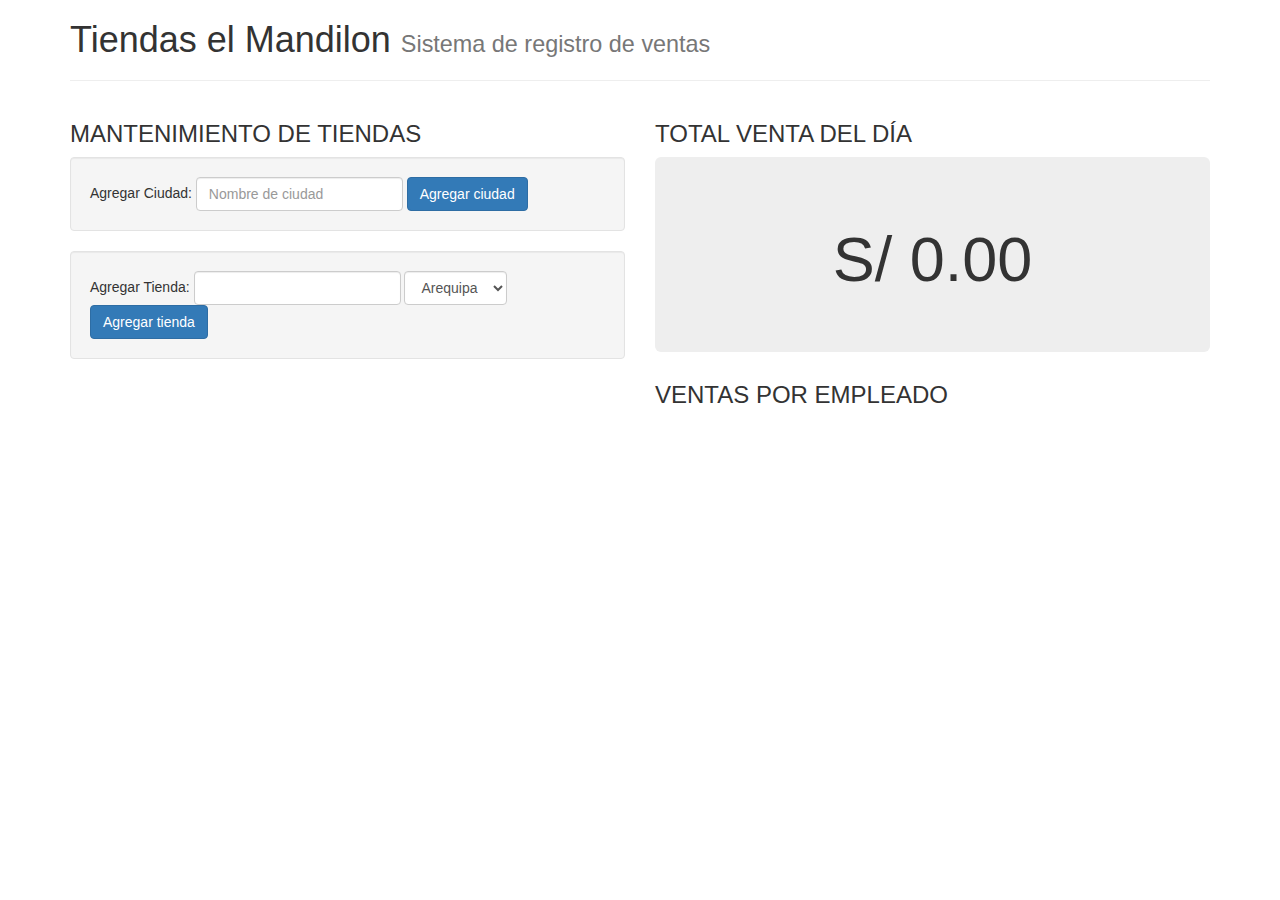
<file: Nueva carpeta/index.html>
<!DOCTYPE html>
<html lang="en">

<head>
	<meta charset="UTF-8">
	<title>Tiendas el Mandilon</title>
	<link rel="stylesheet" href="css/bootstrap.min.css">
	<link rel="stylesheet" href="css/main.css">
</head>

<body>
	<div class="container">
		<div class="header">
			<h1>Tiendas el Mandilon <small>Sistema de registro de ventas</small></h1>
		</div>

		<hr>
		<div class="row">
			<div class="col-md-6">
				<h3>MANTENIMIENTO DE TIENDAS</h3>
				<div class="well form-inline">
					Agregar Ciudad:
					<input type="text" id="nombre_ciudad" class="form-control" placeholder="Nombre de ciudad">
					<button type="button" class="btn btn-primary" name="button" onclick="agregarCiudad()">Agregar ciudad</button>
				</div>
				<div class="well form-inline">
					Agregar Tienda:
					<input type="text" id="nombre_tienda" class="form-control">
					<select name="select_ciudad" id="select_ciudad" class="form-control">
						<option value="0">Arequipa</option>
						<option value="1">Lima</option>
					</select>
					<button class="btn btn-primary" type="button" name="button" onclick="agregarTienda()">Agregar tienda</button>
				</div>
			</div>
			<div class="col-md-6">
				<h3>TOTAL VENTA DEL DÍA</h3>
				<div class="jumbotron text-center">
					<h1>S/ <span id="venta_anual">0.00</span></h1>
				</div>
				<h3>VENTAS POR EMPLEADO</h3>
				<div id="ciudades"></div>
			</div>
		</div>
	</div>

	<script src="https://ajax.googleapis.com/ajax/libs/jquery/1.9.1/jquery.min.js"></script>
	<script src="js/bootstrap.min.js"></script>
	<script type="text/javascript" src="main_objetos.js"></script>
</body>

</html>
</file>
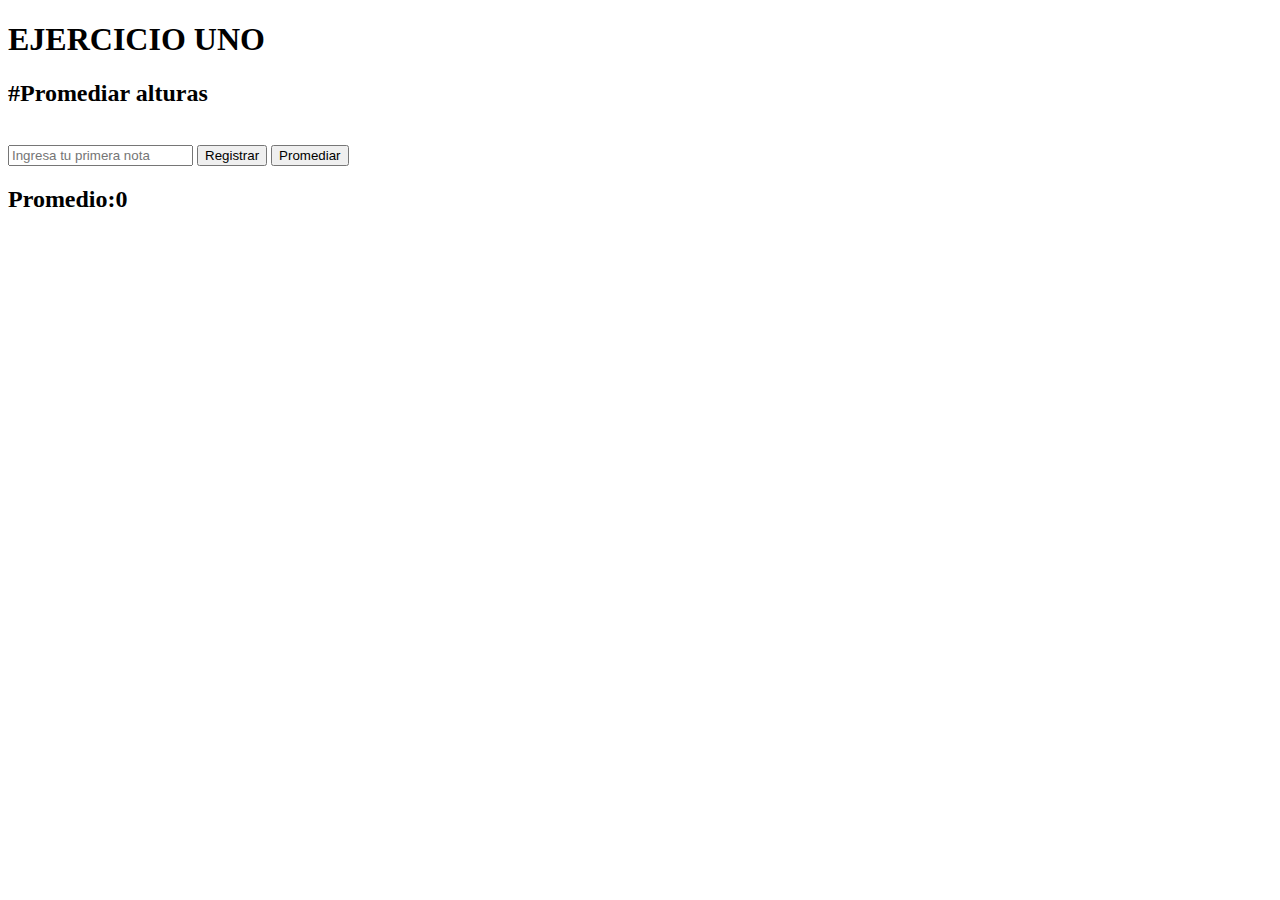
<file: Ejercicio 1- Promedio de personas/Problema/index.html>
<!DOCTYPE html>
<html lang="en"></html>
<head>
  <meta charset="UTF-8"/>
  <title>Document</title>
  <link rel="stylesheet" href="https://maxcdn.bootstrapcdn.com/bootstrap/3.3.6/css/bootstrap.min.css" integrity="sha384-1q8mTJOASx8j1Au+a5WDVnPi2lkFfwwEAa8hDDdjZlpLegxhjVME1fgjWPGmkzs7" crossorigin="anonymous"/>
</head>
<body class="text-center"><strong>
    <h1>EJERCICIO UNO</h1></strong>
  <h2>#Promediar alturas</h2>
  <div class="operacion"><br/>
    <input id="dato" type="text" placeholder="Ingresa tu primera nota" class="btn btn-warning"/>
    <button type="button" onclick="registrarEstatura()">Registrar</button>
    <button type="button" onclick="promediar()">Promediar</button>
    <ul id="mostrarDatos"></ul>
    <h2 id="resultado">Promedio:0</h2>
  </div>
  <script type="text/javascript" src="main.js"></script>
</body>
</file>
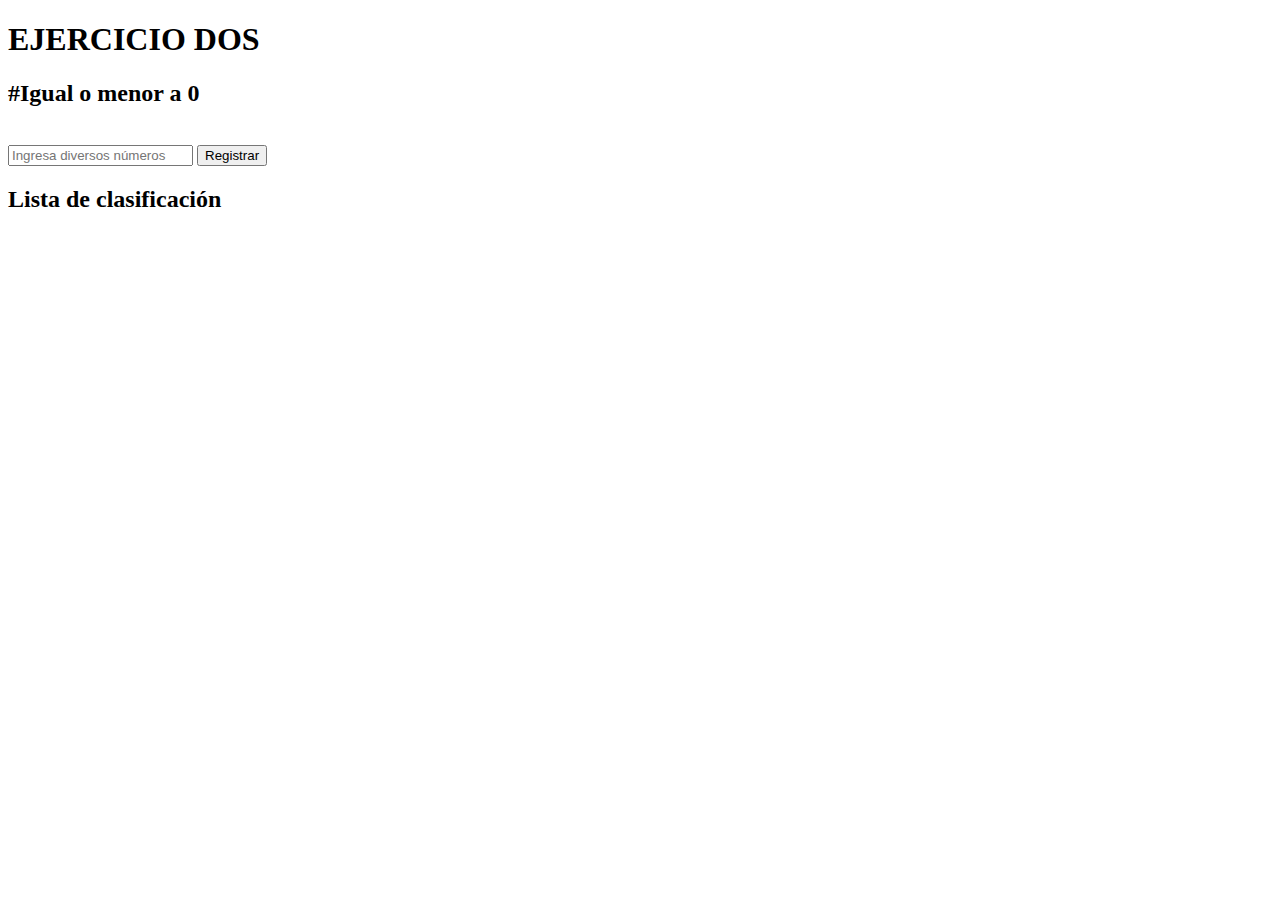
<file: Ejercicio 2 - Igual o menor a 0/Problema/index.html>
<!DOCTYPE html>
<html lang="en"></html>
<head>
  <meta charset="UTF-8"/>
  <title>Igual o menor a 0</title>
  <link rel="stylesheet" href="https://maxcdn.bootstrapcdn.com/bootstrap/3.3.6/css/bootstrap.min.css" integrity="sha384-1q8mTJOASx8j1Au+a5WDVnPi2lkFfwwEAa8hDDdjZlpLegxhjVME1fgjWPGmkzs7" crossorigin="anonymous"/>
</head>
<body class="text-center"><strong>
    <h1>EJERCICIO DOS</h1></strong>
  <h2>#Igual o menor a 0</h2>
  <div class="operacion"><br/>
    <input id="dato" type="text" placeholder="Ingresa diversos números" class="btn btn-warning"/>
    <button type="button" onclick="registrarNumeros()">Registrar</button>
    <h2>Lista de clasificación</h2><br/><br/>
    <p id="resultadoMenor" class="col-md-6"></p>
    <p id="resultadoMayor" class="col-md-6"></p>
  </div>
  <script type="text/javascript" src="main.js"></script>
</body>
</file>
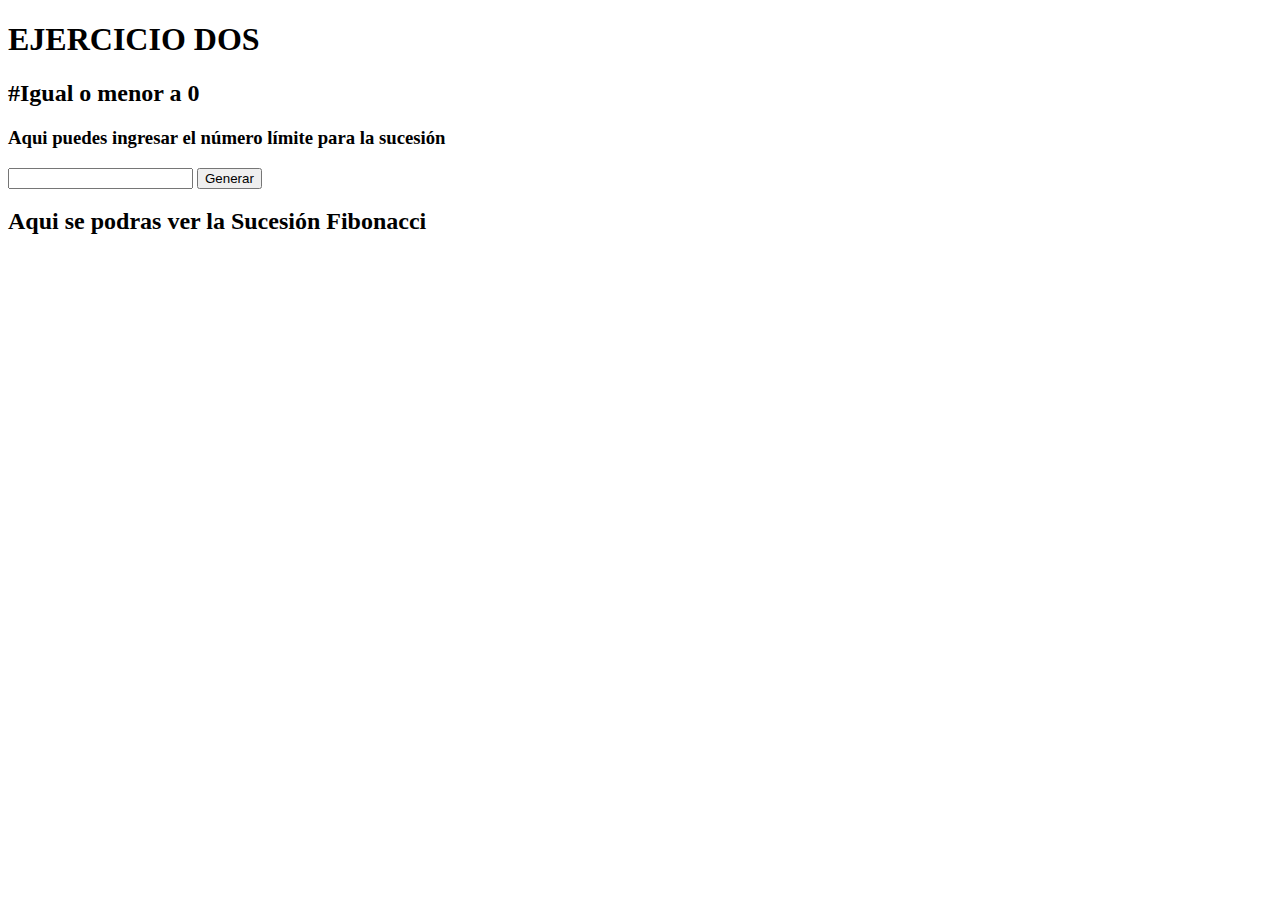
<file: Ejercicio 3 - Sucesión de Fibonacci/Problema/index.html>
<!DOCTYPE html>
<html lang="en"></html>
<head>
  <meta charset="UTF-8"/>
  <title>Sucesión Fibonacci</title>
</head>
<body class="text-center"><strong>
    <h1>EJERCICIO DOS</h1>
    <h2>#Igual o menor a 0</h2></strong>
  <div class="operacion">
    <h3>Aqui puedes ingresar el número límite para la sucesión</h3>
    <input id="dato"/>
    <button type="text" onclick="calcular()">Generar</button>
    <h2>Aqui se podras ver la Sucesión Fibonacci</h2>
    <p id="resultado"> </p>
  </div>
  <script type="text/javascript" src="main.js"></script>
</body>
</file>
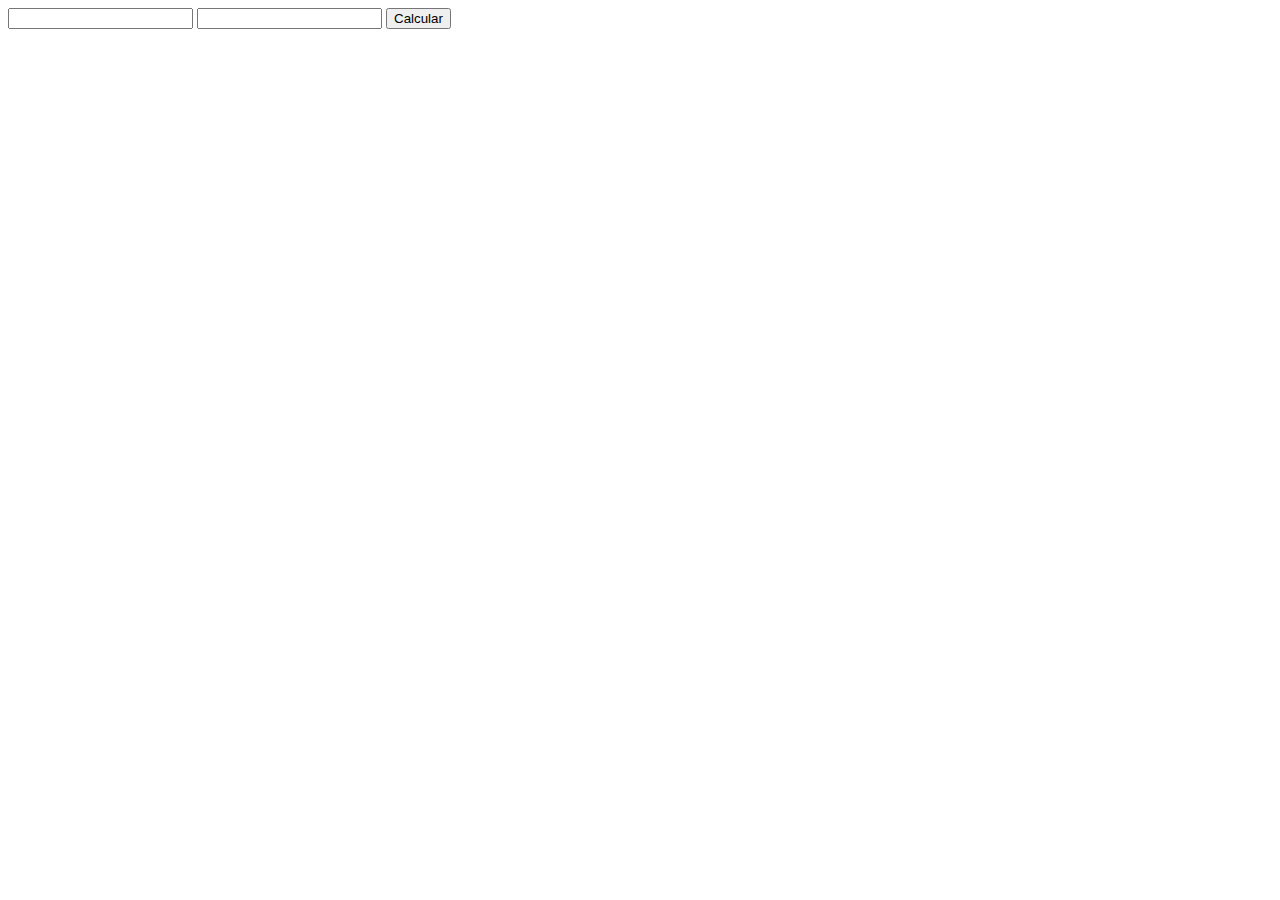
<file: Ejercicio 4 - Aguascalientes-Zacatecas/Problema/index.html>
<!DOCTYPE html>
<html lang="en"></html>
<head>
  <meta charset="UTF-8"/>
  <title>Aguascalientes-Zacatecas</title>
</head>
<body>
  <input id="a"/>
  <input id="b"/>
  <button onclick="calcular()">Calcular</button>
  <p id="mostrar"></p>
</body>
<script type="text/javascript" src="main.js"></script>
</file>
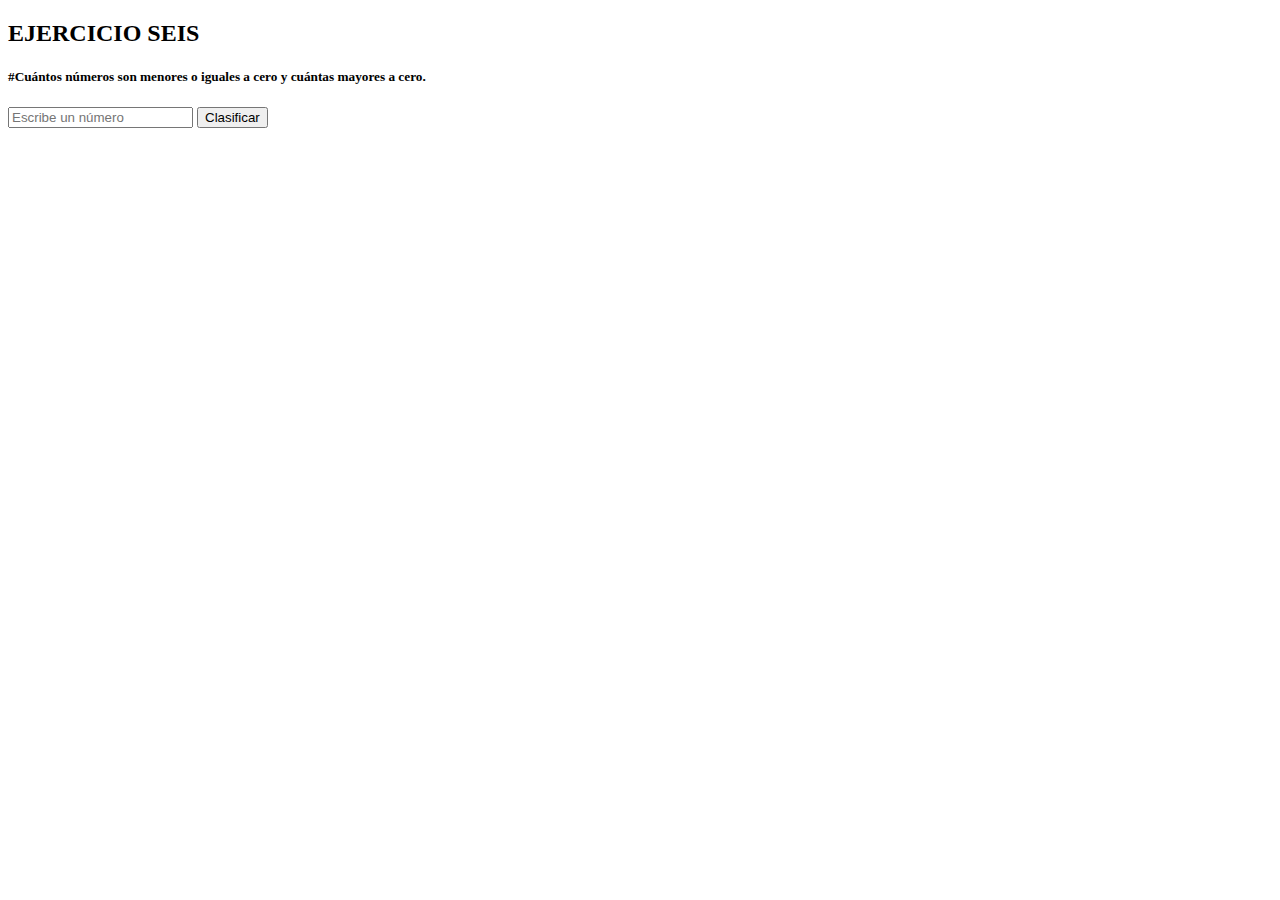
<file: Ejercicio 6 - Mayores a 0/Problema/index.html>
<!DOCTYPE html>
<html lang="en"></html>
<head>
  <meta charset="UTF-8"/>
  <title>Mayores a 0</title>
  <link rel="stylesheet" href="https://maxcdn.bootstrapcdn.com/bootstrap/3.3.6/css/bootstrap.min.css" integrity="sha384-1q8mTJOASx8j1Au+a5WDVnPi2lkFfwwEAa8hDDdjZlpLegxhjVME1fgjWPGmkzs7" crossorigin="anonymous"/>
</head>
<body class="text-center">
  <h2>EJERCICIO SEIS</h2>
  <h5>#Cuántos números son menores o iguales a cero y cuántas mayores a cero.</h5>
  <input id="numero" placeholder="Escribe un número"/>
  <button onclick="identificar()" class="btn btn-warning">Clasificar</button>
  <div class="row">
    <h1 id="grande" class="alert alert-warning"></h1>
  </div>
  <div class="row">
    <div id="a" class="col-md-4 thumbnail"></div>
    <div id="b" class="col-md-4 thumbnail"></div>
    <div id="c" class="col-md-4 thumbnail"></div>
  </div>
  <script src="main.js"></script>
</body>
</file>
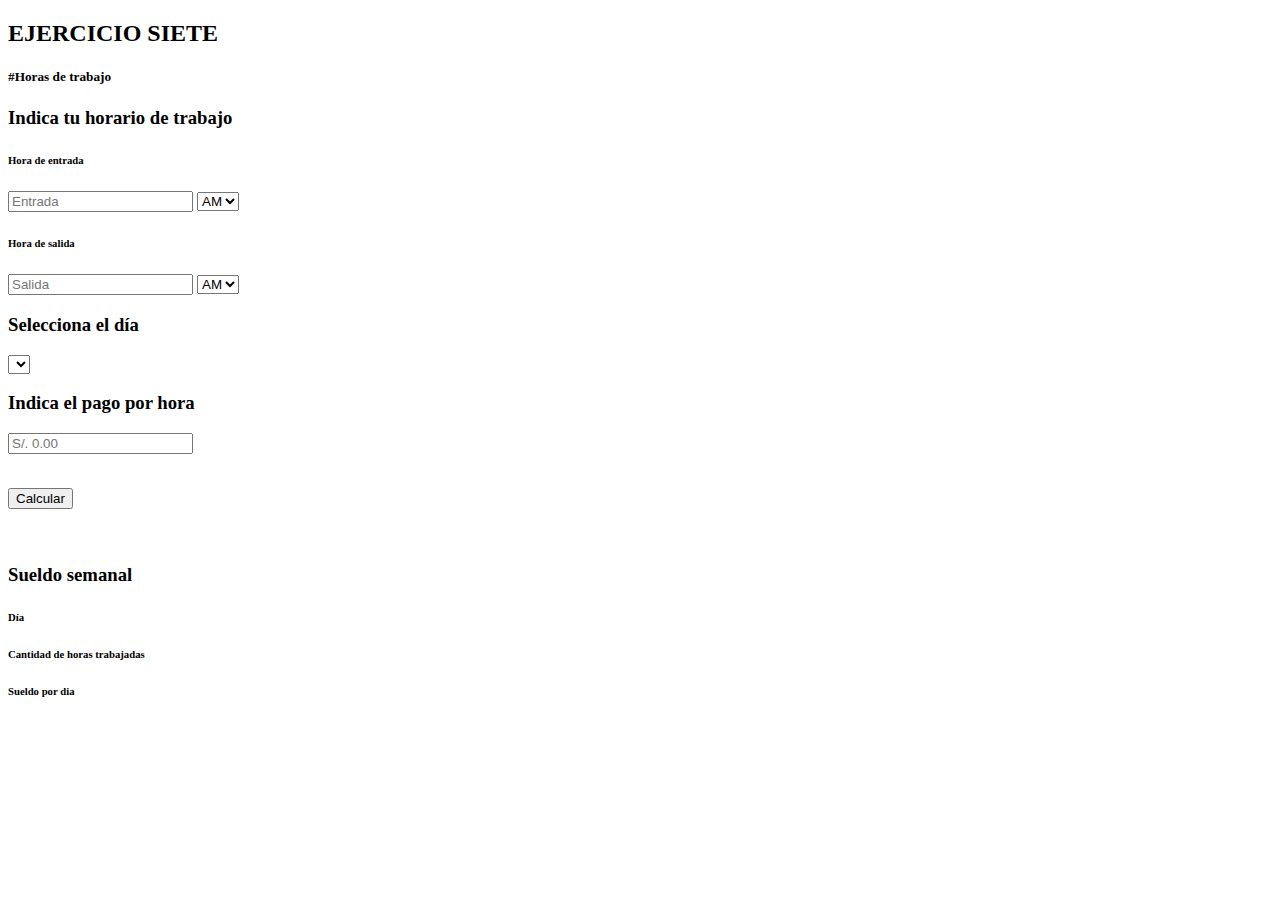
<file: Ejercicio 7 - Horas de trabajo/Problema/index.html>
<!DOCTYPE html>
<html lang="en"></html>
<head>
  <meta charset="UTF-8"/>
  <title>Horas de trabajo</title>
  <link rel="stylesheet" href="https://maxcdn.bootstrapcdn.com/bootstrap/3.3.6/css/bootstrap.min.css" integrity="sha384-1q8mTJOASx8j1Au+a5WDVnPi2lkFfwwEAa8hDDdjZlpLegxhjVME1fgjWPGmkzs7" crossorigin="anonymous"/>
</head>
<body>
  <div class="container">
    <h2 class="text-center">EJERCICIO SIETE</h2>
    <h5 class="text-center">#Horas de trabajo</h5>
    <div class="row">
      <div class="col-md-6">
        <h3>Indica tu horario de trabajo</h3>
        <h6>Hora de entrada </h6>
        <input id="inicio" placeholder="Entrada"/>
        <select id="a">
          <option value="0">AM</option>
          <option value="1">PM</option>
        </select>
        <h6>Hora de salida</h6>
        <input id="final" placeholder="Salida"/>
        <select id="b">
          <option value="0">AM</option>
          <option value="1">PM</option>
        </select>
        <h3>Selecciona el día</h3>
        <select id="semana"></select>
        <h3>Indica el pago por hora</h3>
        <input id="sueldo" placeholder="S/. 0.00"/>
        <p><br/>
          <button onclick="calcularHora()">Calcular</button>
        </p>
      </div>
      <div class="col-md-6">
        <h3 id="msmUno"></h3><br/>
        <div class="row">
          <h3 class="text-center">Sueldo semanal </h3>
          <div class="col-md-4">
            <h6 id="dia">Día</h6>
          </div>
          <div class="col-md-4">
            <h6>Cantidad de horas trabajadas</h6>
          </div>
          <div class="col-md-4">
            <h6>Sueldo por dia</h6>
          </div>
        </div>
        <div class="row">
          <h3 id="msmDos"></h3>
        </div>
      </div>
    </div>
  </div>
  <script src="https://ajax.googleapis.com/ajax/libs/jquery/1.9.1/jquery.min.js"></script>
  <script src="https://maxcdn.bootstrapcdn.com/bootstrap/3.3.6/js/bootstrap.min.js" integrity="sha384-0mSbJDEHialfmuBBQP6A4Qrprq5OVfW37PRR3j5ELqxss1yVqOtnepnHVP9aJ7xS" crossorigin="anonymous"></script>
  <script src="main.js"></script>
</body>
</file>
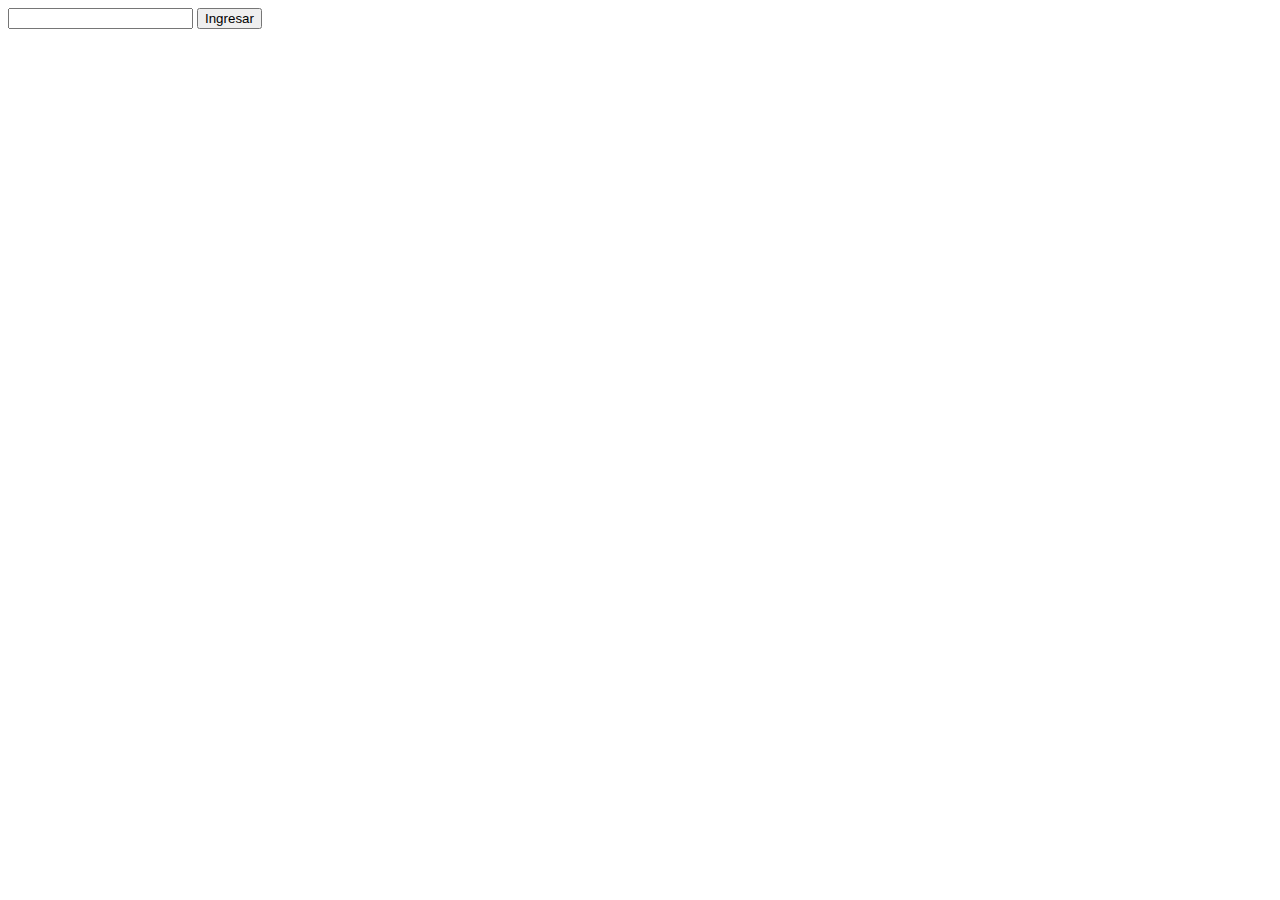
<file: Ejercicio 8 - Tiki Taka/Problema/index.html>
<!DOCTYPE html>
<html lang="en"></html>
<head>
  <meta charset="UTF-8"/>
  <title>Tiki Taka</title>
</head>
<body class="text-center">
  <input id="venta"/>
  <button onclick="calcular()">Ingresar</button>
  <div class="row">
    <div class="col-md-4">
      <p id="a"></p>
    </div>
    <div class="col-md-4"> 
      <p id="b"></p>
    </div>
    <div class="col-md-4">
      <p id="c"></p>
    </div>
  </div>
  <script type="text/javascript" src="main.js"></script>
</body>
</file>
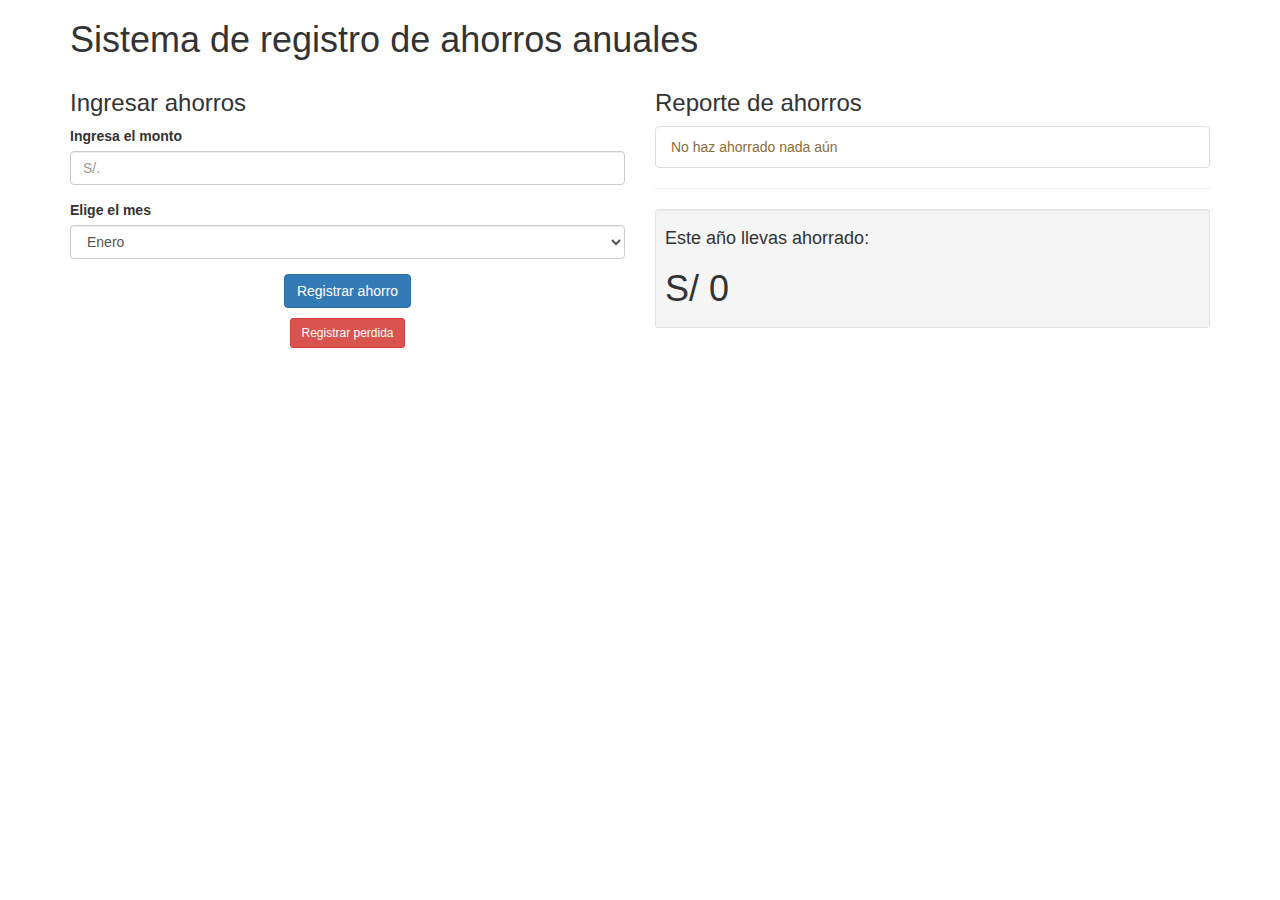
<file: Ejercicio 5 - Ahorro/Problema/Other/index.html>
<!DOCTYPE html>
<html lang="en">

<head>
	<meta charset="UTF-8">
	<title>Ahorro</title>
	<link rel="stylesheet" href="css/bootstrap.min.css">
</head>

<body>
	<div class="container">

		<h1>Sistema de registro de ahorros anuales</h1>
		<div class="row">
			<div class="col-md-6">
				<h3>Ingresar ahorros</h3>
				<!-- Inicio del formulario -->
				<form id="form_ahorro" class="form" action="index.html" method="post">

					<div class="form-group">
						<label for="monto">Ingresa el monto</label>
						<input type="text" class="form-control" id="monto" name="monto" value="" id="monto" placeholder="S/.">
					</div>

					<div class="form-group">
						<label for="meses">Elige el mes</label>
						<select name="meses" class="form-control" id="meses"> </select>
					</div>
					<p class="text-center">
						<button type="submit" class="btn btn-primary" name="button">Registrar ahorro</button>
					</p>
				</form>
				<p class="text-center">
					<button class="btn btn-danger btn-sm" onclick="registrarPerdida()">Registrar perdida</button>
				</p>

				<!-- fin del formulario -->

			</div>
			<div class="col-md-6">
				<h3>Reporte de ahorros</h3>
				<ul id="reporte_meses" class="list-group">
					<li class="list-group-item alert alert-warning">No haz ahorrado nada aún</li>
				</ul>
				<hr>
				<div class="well well-sm">
					<h4>Este año llevas ahorrado:</h4>
					<h1>S/ <span id="monto_anual">0.00</span></h1>
				</div>
			</div>
		</div>
	</div>

	<script src="https://ajax.googleapis.com/ajax/libs/jquery/1.9.1/jquery.min.js"></script>
	<script src="https://maxcdn.bootstrapcdn.com/bootstrap/3.3.6/js/bootstrap.min.js" integrity="sha384-0mSbJDEHialfmuBBQP6A4Qrprq5OVfW37PRR3j5ELqxss1yVqOtnepnHVP9aJ7xS" crossorigin="anonymous"></script>
	<script type="text/javascript" src="main.js"></script>
</body>

</html>
</file>
<file: Nueva carpeta/css/main.css>
body, small{
	font-family: "Open Sans", sans-serif;
}

h1, h2, h3, h4
{
	font-family: "Roboto Condensed", sans-serif;
}

.nombre, .monto
{
width: 80px;
}
</file>
